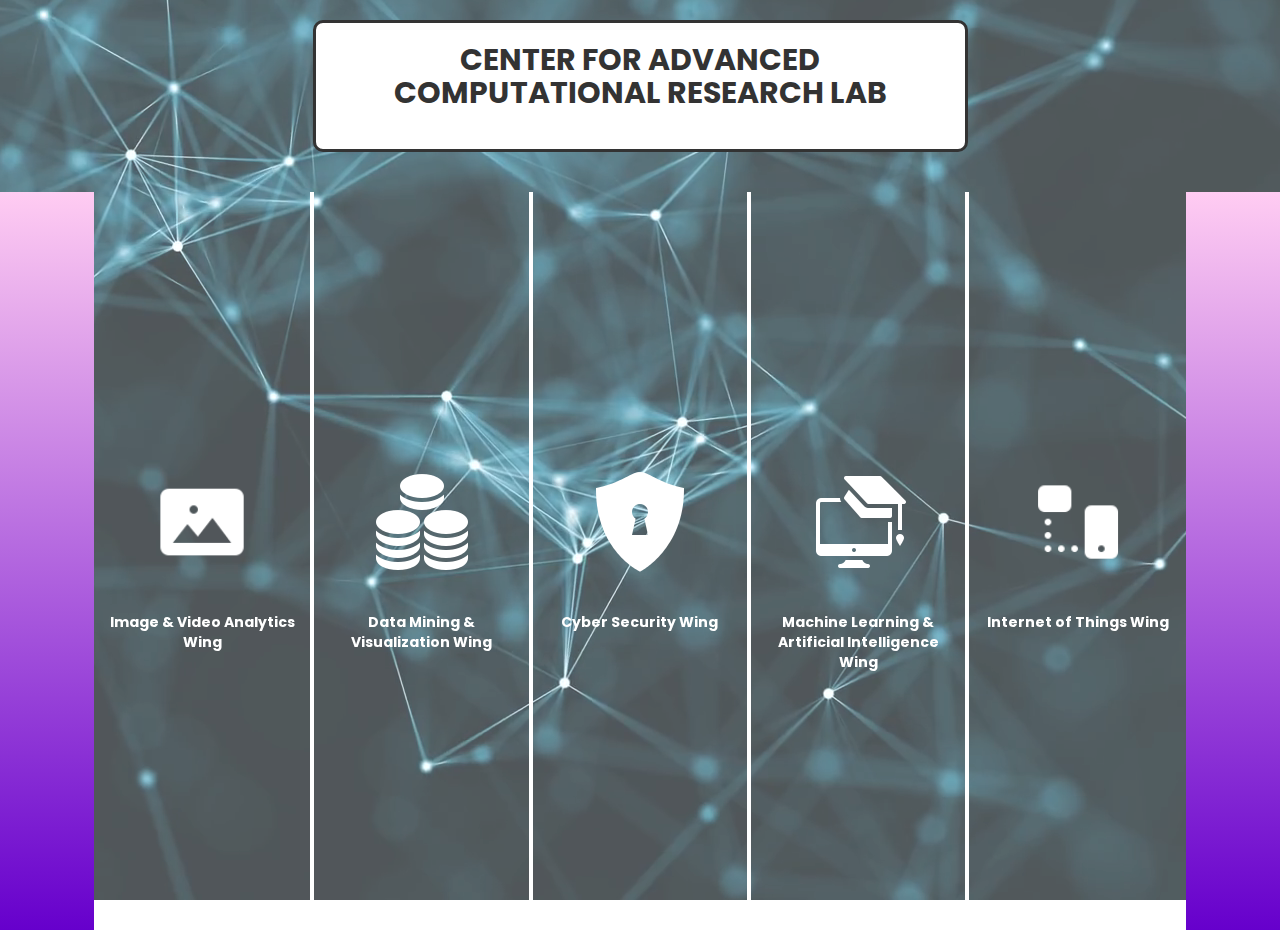
<file: index.html>
<!DOCTYPE html>
<html lang="en">
  <head>
    <meta charset="utf-8">
    <meta http-equiv="X-UA-Compatible" content="IE=edge">
    <meta name="viewport" content="width=device-width, initial-scale=1">
    <!-- The above 3 meta tags *must* come first in the head; any other head content must come *after* these tags -->
    <title>CSE-CACR</title>
   <link rel="stylesheet" href="https://maxcdn.bootstrapcdn.com/bootstrap/3.4.0/css/bootstrap.min.css">
  <script src="https://ajax.googleapis.com/ajax/libs/jquery/3.4.0/jquery.min.js"></script>
  <script src="https://maxcdn.bootstrapcdn.com/bootstrap/3.4.0/js/bootstrap.min.js"></script>
    <!-- Bootstrap -->
    <link href="WebPages/css/bootstrap.min.css" rel="stylesheet">
    <link href="https://fonts.googleapis.com/css?family=Poppins&display=swap" rel="stylesheet">
    <link href="https://fonts.googleapis.com/css?family=Poppins:500&display=swap" rel="stylesheet">
    <!-- HTML5 shim and Respond.js for IE8 support of HTML5 elements and media queries -->
    <!-- WARNING: Respond.js doesn't work if you view the page via file:// -->
    <!--[if lt IE 9]>
      <script src="https://oss.maxcdn.com/html5shiv/3.7.3/html5shiv.min.js"></script>
      <script src="https://oss.maxcdn.com/respond/1.4.2/respond.min.js"></script>
    <![endif]-->
    <link rel="stylesheet" type="text/css" href="Mainstyle.css"/>
    <style>
      p{
        font-family: 'Poppins', sans-serif;
      }
    </style>  
  </head>
  <body>

<video autoplay muted loop id="myVideo">
  <source src="WebPages/Icons/mainback.mp4" type="video/mp4">
</video>
<br>
<div class="row">
	<div class="col-md-3 col-sm-3 col-lg-3">
	</div>
  <div class="col-md-6 col-sm-6 col-lg-6"align="center" id="head">
    <h2 id="kl" align="center" style="font-family: 'Poppins', sans-serif">CENTER FOR ADVANCED COMPUTATIONAL RESEARCH LAB</h2>
  </div>
  <div class="col-md-3 col-sm-3 col-lg-3">
	</div>
</div>
  <br>
  <br>
<div class="row" id="maindiv">
    <div class="col-md-1 col-sm-1 col-lg-1" id="kk">
    </div>
    <div class="col-md-2 col-sm-2 col-lg-2" id="one" align="center">
          <br><br><br><br><br><br><br><br><br><br><br><br><br><br>
          <a href="WebPages/ImageVideo.html"><img class="" src="WebPages/Icons/ImageVedio.png" width="100px" height="100px"></a>
          <br><br><br>
           <p style="font-weight: 700;color:#fff">Image & Video Analytics Wing</p>
    </div>

    <div class="col-md-2 col-sm-2 col-lg-2" id="three" align="center">
      <br><br><br><br><br><br><br><br><br><br><br><br><br><br>
         <a href="WebPages/Mining.html"> <img class="" src="WebPages/Icons/Data.png" width="100px" height="100px"></a>
    <br><br><br>
    <p style="font-weight: 700;color:#fff">Data Mining & Visualization Wing</p>
    </div>
        <div class="col-md-2 col-sm-2 col-lg-2" id="two" align="center">
      <br><br><br><br><br><br><br><br><br><br><br><br><br><br>
      <a href="WebPages/Cyber.html"> <img class="" src="WebPages/Icons/Cyber.png" width="100px" height="100px"></a>
      <br><br><br>
      <p style="font-weight: 700;color:#fff">Cyber Security Wing</p>
    </div>
    <div class="col-md-2 col-sm-2 col-lg-2" id="four" align="center">
      <br><br><br><br><br><br><br><br><br><br><br><br><br><br>
      <a href="WebPages/MLAI.html"> <img  class="" src="WebPages/Icons/MLAI.png" width="100px" height="100px"></a>
    <br><br><br>
    <p style="font-weight: 700;color:#fff">Machine Learning & Artificial Intelligence Wing</p>
    </div>
    <div class="col-md-2 col-sm-2 col-lg-2" id="five" align="center">
      <br><br><br><br><br><br><br><br><br><br><br><br><br><br>
      <a href="WebPages/IOT.html" >  <img class="" src="WebPages/Icons/Internet.png" width="100px" height="100px"></a>
    <br><br><br>
    <p style="font-weight: 700;color:#fff">Internet of Things Wing</p>
    </div>
    <div class="col-md-1 col-sm-1 col-lg-1" id="kk1">
    </div>
  </div>
     <!-- jQuery (necessary for Bootstrap's JavaScript plugins) -->
    <script src="https://ajax.googleapis.com/ajax/libs/jquery/1.12.4/jquery.min.js"></script>
    <!-- Include all compiled plugins (below), or include individual files as needed -->
    <script src="WebPages/js/bootstrap.min.js"></script>
  </body>
</html>
</file>
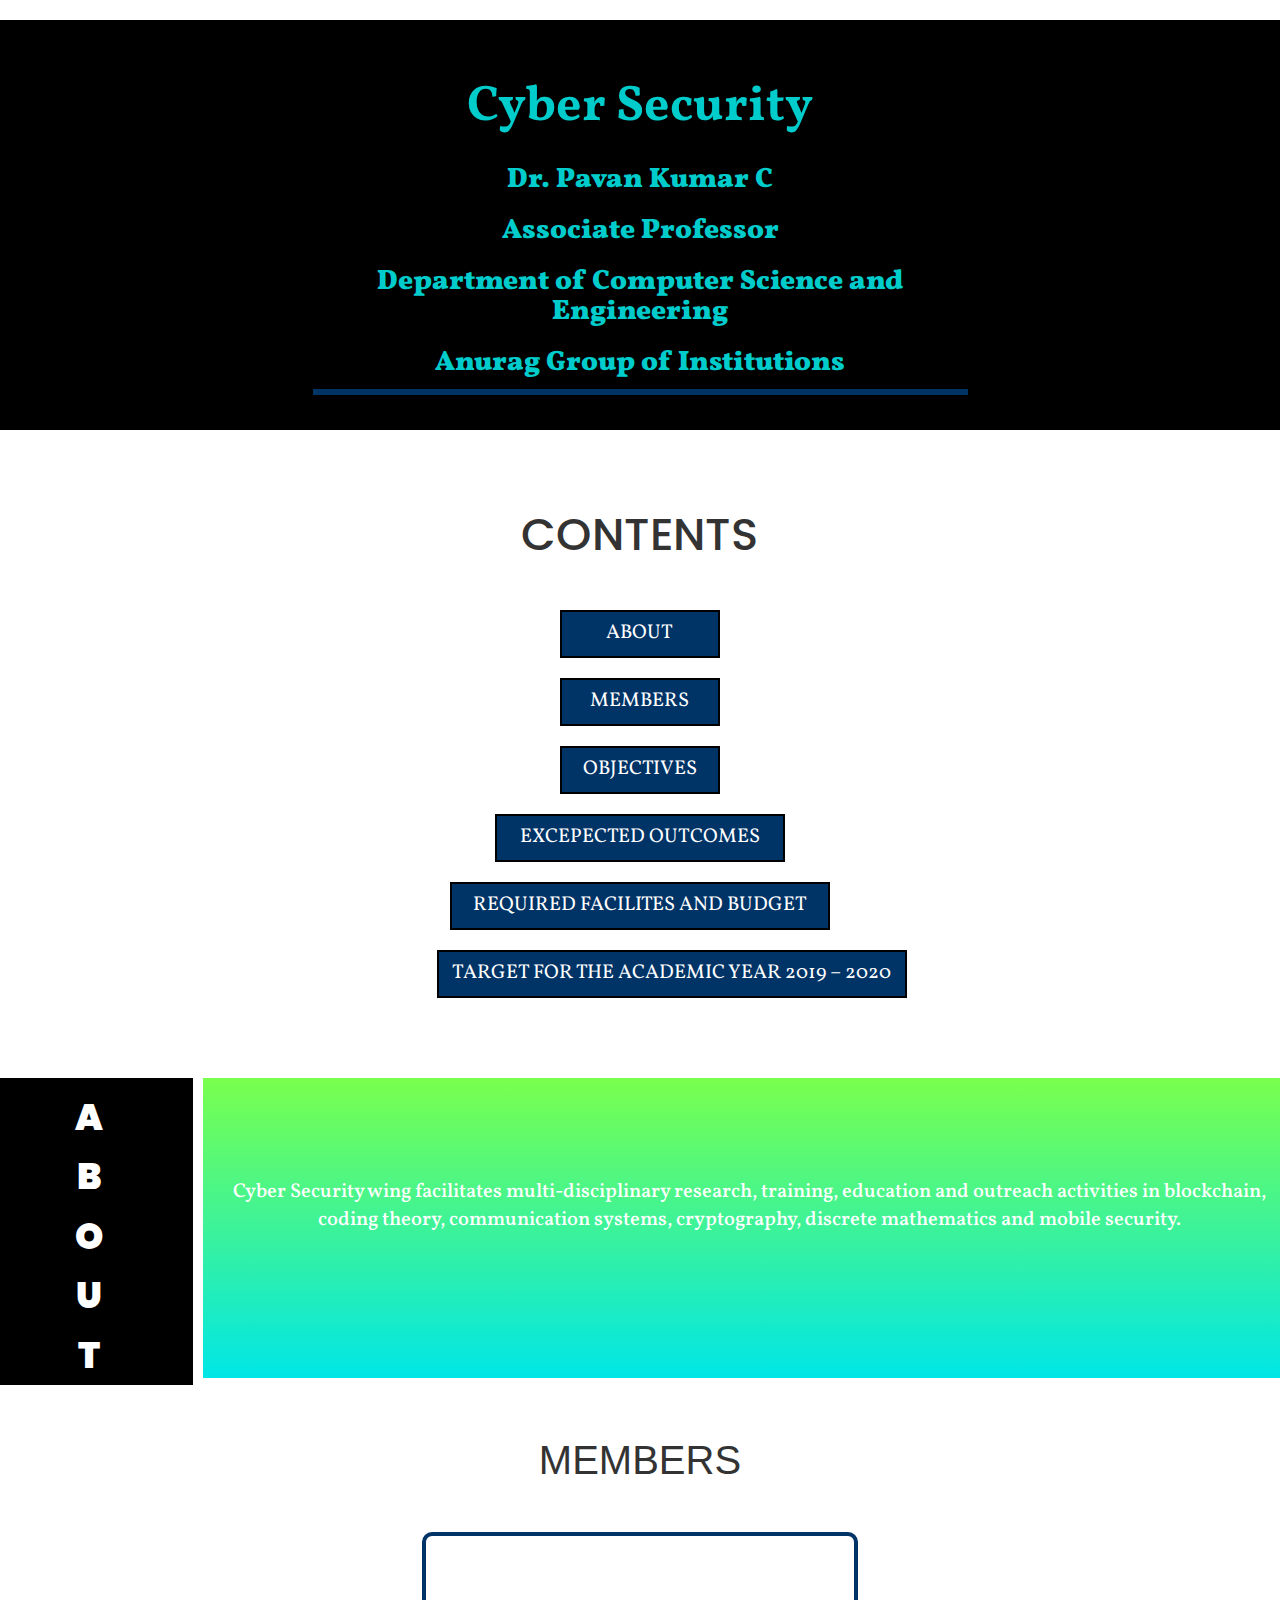
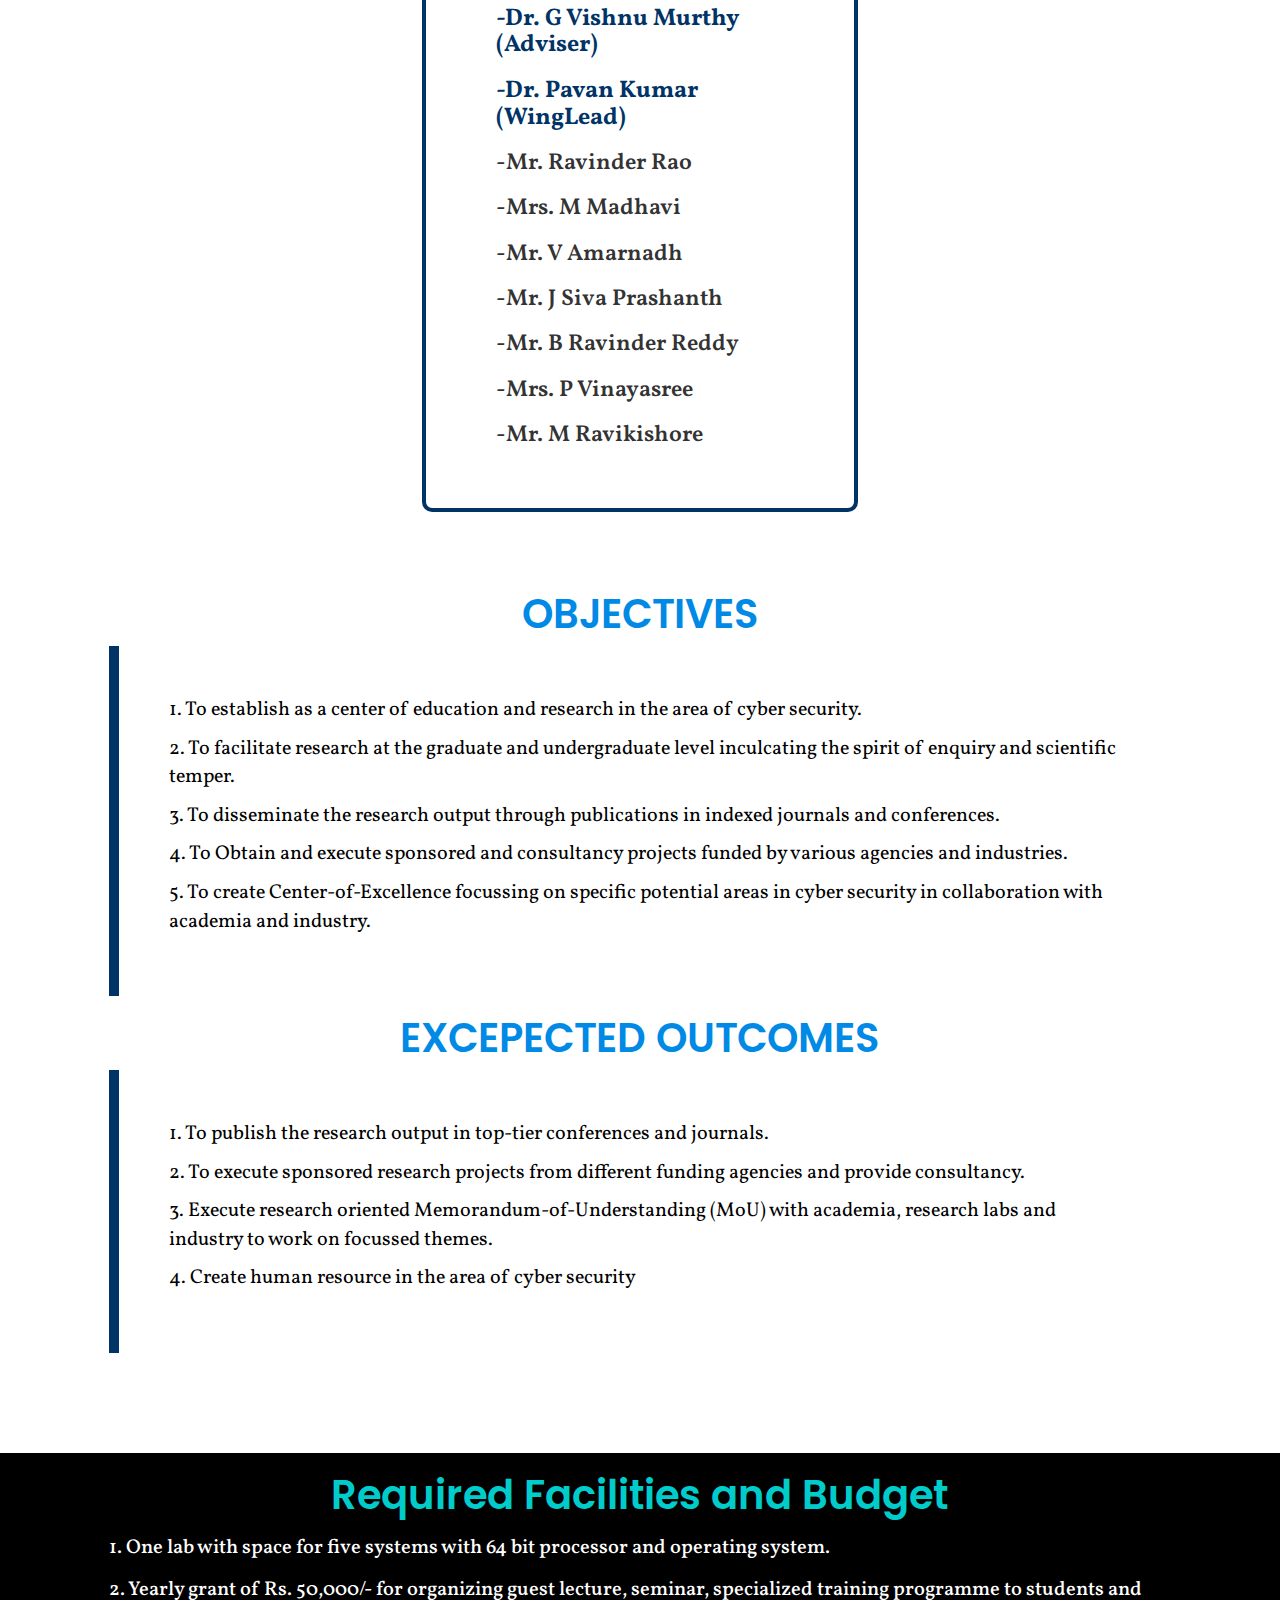
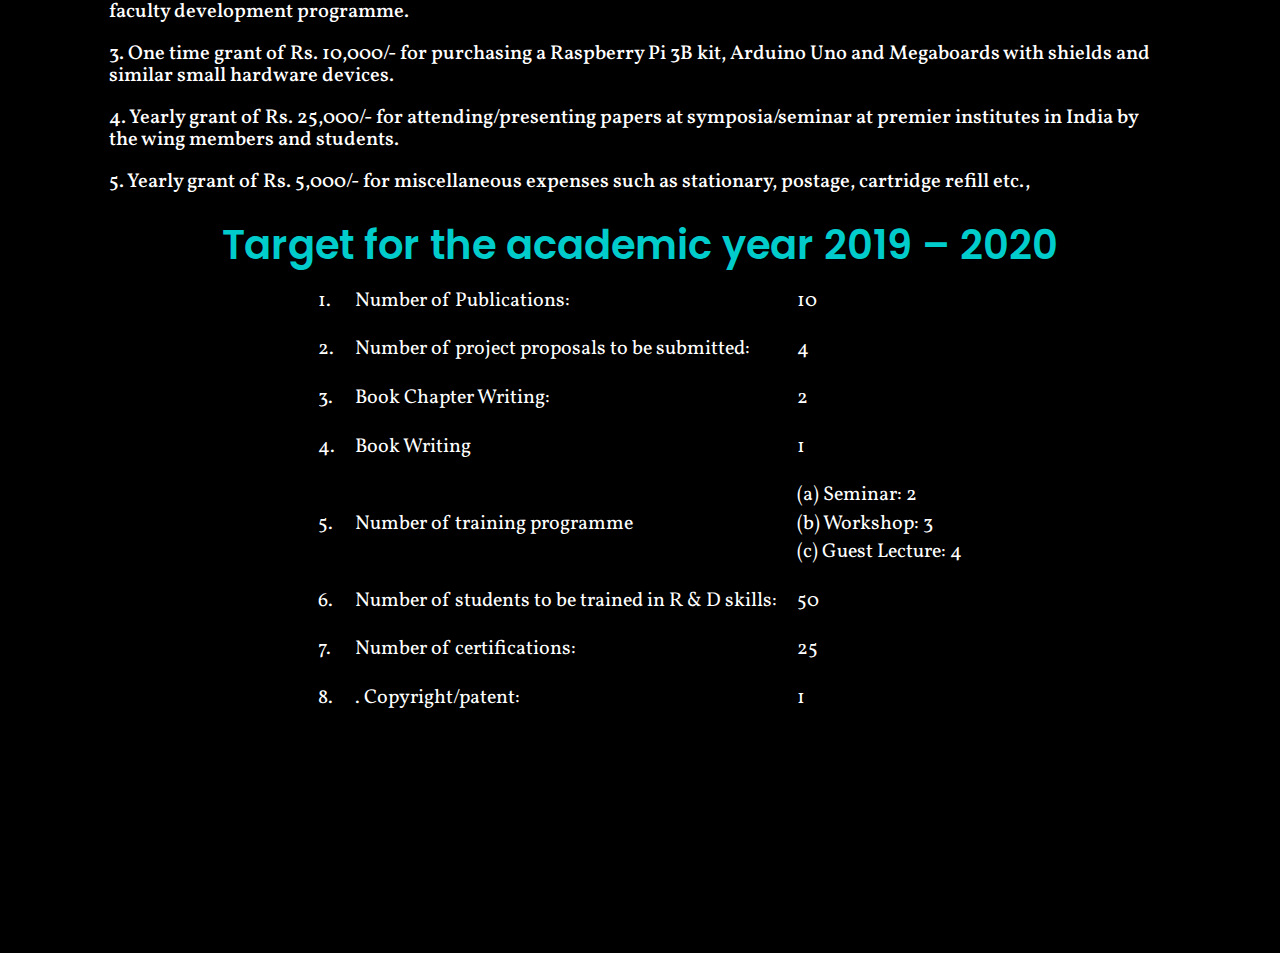
<file: WebPages/Cyber.html>
<!DOCTYPE html>
<html lang="en">
  <head>
    <meta charset="utf-8">
    <meta http-equiv="X-UA-Compatible" content="IE=edge">
    <meta name="viewport" content="width=device-width, initial-scale=1">
    <!-- The above 3 meta tags *must* come first in the head; any other head content must come *after* these tags -->
    <title>Cyber Security</title>
    <!-- Bootstrap -->
    <link rel="stylesheet" href="https://maxcdn.bootstrapcdn.com/bootstrap/3.4.0/css/bootstrap.min.css">
  <script src="https://ajax.googleapis.com/ajax/libs/jquery/3.4.0/jquery.min.js"></script>
  <script src="https://maxcdn.bootstrapcdn.com/bootstrap/3.4.0/js/bootstrap.min.js"></script>
    <link href="css/bootstrap.min.css" rel="stylesheet">
    <link href="https://fonts.googleapis.com/css?family=Vollkorn&display=swap" rel="stylesheet">
     <link href="https://fonts.googleapis.com/css?family=Poppins&display=swap" rel="stylesheet">
    <link href="https://fonts.googleapis.com/css?family=Poppins:500&display=swap" rel="stylesheet">
    <link rel="stylesheet" type="text/css" href="Cyberstyle.css"/>
    <!-- HTML5 shim and Respond.js for IE8 support of HTML5 elements and media queries -->
    <!-- WARNING: Respond.js doesn't work if you view the page via file:// -->
    <!--[if lt IE 9]>
      <script src="https://oss.maxcdn.com/html5shiv/3.7.3/html5shiv.min.js"></script>
      <script src="https://oss.maxcdn.com/respond/1.4.2/respond.min.js"></script>
    <![endif]-->
    <style>
    	div.sticky h1{
    		font-family: 'Vollkorn', serif;
    	}
    	div#inf h2{
    		font-family: 'Vollkorn', serif;
    		font-weight: 900;
    	}

    	div#about h1{
             font-weight: 1000;
             font-family: 'Poppins', sans-serif;	
    	}
    	div#aboutd p{
             
            font-family: 'Vollkorn', serif;
             	
    	}
       h2,h3,p{
       	font-family: 'Vollkorn', serif;
       }
       tr,td,table{
       	font-family: 'Vollkorn', serif;
       }
       div.text{
       	font-family: 'Vollkorn', serif;	
       }
    </style>
    </head>
    <body>
      <br>
     
      <div class="sticky" >        
        <div class="row">
             <div class="col-md-4 col-sm-4 col-lg-4">
             </div>
             <div class="col-md-4 col-sm-4 col-lg-4">
             	<br><br>
              <h1 align="center">Cyber Security</h1>
             </div>
             <div class="col-md-4 col-sm-4 col-lg-4">
             </div>
        </div>
        <div  class="row"  align="center">
        	<div class="col-md-3 col-sm-3 col-lg-3">
        	</div>
        <div class="col-md-6 col-sm-6 col-lg-6" id="inf">
            <h2>Dr. Pavan Kumar C</h2>
            <h2>Associate Professor</h2>
            <h2>Department of Computer Science and Engineering</h2>
            <h2>Anurag Group of Institutions</h2>
        </div>
        </div>
      </div>  
      <br><br><br>      
      <h2 align="center" style="font-size: 45px;font-family: 'Poppins', sans-serif;">CONTENTS</h2>
          <br><br>
    <div class="row">
    	<div class="col-md-4 col-lg-4 col-sm-4">
    	</div>
        <div class="col-md-4 col-lg-4 col-sm-4" align="center">
        	<div class="con">
        		<p><a href="#aboutd" style="color:white">ABOUT</a></p>
        	</div><br>
        	        	<div class="con">
        		<p><a href="#memm" style="color:white">MEMBERS</a></p>
        	</div><br>
        	        	<div class="con">
        		<p><a href="#obj" style="color:white">OBJECTIVES</a></p>
        	</div><br>
        	        	<div class="con1" style="width:290px">
        		<p><a href="#exp" style="color:white">EXCEPECTED OUTCOMES</a></p>
        	</div><br>
        	        	<div class="con1">
        		<p><a href="#rfb" style="color:white">REQUIRED FACILITES AND BUDGET</a></p>
        	</div><br>
        	     <div class="con1" style="width:470px">
        		<p><a href="#tar" style="color:white">TARGET FOR THE ACADEMIC YEAR 2019 – 2020</a></p>
        	</div>
        </div>
    </div>
    <br><br><br><br>
      <div class="row" id="about">
           <div class="col-md-2 col-sm-2 col-lg-2" align="center" style="border-right:10px solid;background-color:#000;color:white">
           	<h1>A</h1>
           	<h1>B</h1>
           	<h1>O</h1>
           	<h1>U</h1>
           	<h1>T</h1>
           </div>
           <div class="col-md-10 col-sm-10 col-lg-10" id="aboutd">
           	  <br><br><br><br><br>
                <p>Cyber Security wing facilitates multi-disciplinary research, training, education and outreach activities
                    in blockchain, coding theory, communication systems, cryptography, discrete mathematics and mobile
                    security.</p>
           </div>
       </div>
           <br><br>
           <div class="row">
     <div class="col-md-1 col-sm-1 col-lg-1">
     </div>
     <div class="col-md-10 col-sm-10 col-lg-10">
     <h1 style="font-weight: 530;font-size: 40px;" align="center">MEMBERS</h1>
     <br><br>
     </div>
 </div>
      <div class="row">
      	<div class="col-md-1 col-sm-1 col-lg-1">
      	</div>
      	<div class="col-md-3 col-sm-3 col-lg-3" >
      	</div>
        <div class="col-md-4 col-sm-4 col-lg-4" id="memm">
	            <h2> -Dr. G Vishnu Murthy (Adviser)</h2>
                <h2> -Dr. Pavan Kumar (WingLead)</h2>
                <h3> -Mr. Ravinder Rao</h3>
                <h3> -Mrs. M Madhavi</h3>
                <h3> -Mr. V Amarnadh</h3>
                <h3> -Mr. J Siva Prashanth</h3>
                <h3> -Mr. B Ravinder Reddy</h3>
                <h3> -Mrs. P Vinayasree</h3>
                <h3> -Mr. M Ravikishore</h3>
	     </div>
	     <div class="col-md-3 col-sm-3 col-lg-3">
      	</div>
      </div>
      <br><br><br>
      <div id="temp">
  <div class="row">
  	   <div class="col-md-1 col-sm-1 col-lg-1" >
       </div>
        <div class="col-md-10 col-sm-10 col-lg-10"  id="obj">
       <h1 style="font-size: 40px;font-family: 'Poppins', sans-serif;" align="center">OBJECTIVES</h1>
         <div class="text">
         	<p>1. To establish as a center of education and research in the area of cyber security.</p>
         	<p>2. To facilitate research at the graduate and undergraduate level inculcating the spirit of enquiry and scientific temper.</p>
         	<p>3. To disseminate the research output through publications in indexed journals and conferences.</p>
         	<p>4. To Obtain and execute sponsored and consultancy projects funded by various agencies and industries.</p>
         	<p>5. To create Center-of-Excellence focussing on specific potential areas in cyber security in collaboration with academia and industry.</p>
         </div>
       </div>
  </div>
    <div class="row">
       <div class="col-md-1 col-sm-1 col-lg-1" >
       </div>
        <div class="col-md-10 col-sm-10 col-lg-10" id="exp">
       <h1 style="font-size: 40px;font-family: 'Poppins', sans-serif;" align="center" >EXCEPECTED OUTCOMES</h1>
         <div class="text">
         	<p>1. To publish the research output in top-tier conferences and journals.</p>
         	<p>2. To execute sponsored research projects from different funding agencies and provide consultancy.</p>
         	<p>3. Execute research oriented Memorandum-of-Understanding (MoU) with academia, research labs and industry to work on focussed themes.</p>
         	<p>4. Create human resource in the area of cyber security</p>
         </div>
       </div>
       <div class="col-md-1 col-sm-1 col-lg-1" >
       </div>
  </div>
</div>
<div class="space">
</div>
   <div id="temp1">
  <div class="row">
  	   <div class="col-md-1 col-sm-1 col-lg-1" >
       </div>
        <div class="col-md-10 col-sm-10 col-lg-10"  id="rfb">
            <h1 style="font-size: 40px;font-family: 'Poppins', sans-serif;" align="center">Required Facilities and Budget</h1>
        <div id="text">
         	<h3>1. One lab with space for five systems with 64 bit processor and operating system.</h3>
         	<h3>2. Yearly grant of Rs. 50,000/- for organizing guest lecture, seminar, specialized training programme to students and faculty development programme.</h3>
         	<h3>3. One time grant of Rs. 10,000/- for purchasing a Raspberry Pi 3B kit, Arduino Uno and Megaboards with shields and similar small hardware devices.
                </h3>
         	<h3>4. Yearly grant of Rs. 25,000/- for attending/presenting papers at symposia/seminar at premier institutes in India by the wing members and students.</h3>
         	<h3>5. Yearly grant of Rs. 5,000/- for miscellaneous expenses such as stationary, postage, cartridge refill etc.,</h3>
         </div>
       </div>
  </div>
    <div class="row">
       <div class="col-md-1 col-sm-1 col-lg-1" >
       </div>
        <div class="col-md-10 col-sm-10 col-lg-10" id="tar" align="center">
       <h1 style="font-size: 40px;font-family: 'Poppins', sans-serif;" align="center" >Target for the academic year 2019 – 2020</h1>
         <div>
         	<table>
         		<tr><td>1.</td><td>Number of Publications:</td><td>10</td></tr>
         		<tr><td>2.</td><td>Number of project proposals to be submitted:</td><td>4</td></tr>
         		<tr><td>3.</td><td>Book Chapter Writing:</td><td>2</td></tr>
         		<tr><td>4.</td><td>Book Writing</td><td>1</td></tr>
         		<tr><td>5.</td><td>Number of training programme</td><td>(a) Seminar: 2<br>(b) Workshop: 3<br>(c) Guest Lecture: 4</td></tr>
         		<tr><td>6.</td><td>Number of students to be trained in R & D skills:</td><td>50</td></tr>
         		<tr><td>7.</td><td>Number of certifications:</td><td>25</td></tr>
         		<tr><td>8.</td><td>. Copyright/patent:</td><td>1</td></tr>
         		<tr><td></td><td></td><td></td></tr>
         	</table>
         </div>
       </div>
       <div class="col-md-1 col-sm-1 col-lg-1" >
       </div>
  </div>
</div>
    <!-- jQuery (necessary for Bootstrap's JavaScript plugins) -->
    <script src="https://ajax.googleapis.com/ajax/libs/jquery/1.12.4/jquery.min.js"></script>
    <!-- Include all compiled plugins (below), or include individual files as needed -->
    <script src="js/bootstrap.min.js"></script>
  </body>
</html>
</file>
<file: Mainstyle.css>
div#head{
	height:100px;
	background-color: #fff;
	border:3px solid ;
	border-radius:10px;

	height:132px;

}
#kl{
   font-weight: 700;
  
  font-family: "Impact, Charcoal, sans-serif";
 }

div#maindiv{
	height:738px;
}
div#one{
	height:738px;
	border:2px solid white;
	border-top: 0px solid;
	border-bottom: 0px solid;
	border-left: 0px solid;
}
div#one:hover,#two:hover,#three:hover,#four:hover,#five:hover{

background-image: linear-gradient(to top, #6600cc,#ffccf2);	


}
div#two{
    height:100%;
	border:2px solid white;	
	border-top: 0px solid; 
	border-bottom: 0px solid;

}
div#three{
	height:738px;
	border:2px solid white;	
	border-top: 0px solid;
	border-bottom: 0px solid;
}
div#four{
	height:738px;
	border:2px solid white;	
	border-top: 0px solid;
	border-bottom: 0px solid;
}
div#five{
	height:738px;
	border: 2px solid white;
	border-top: 0px solid;
	border-bottom: 0px solid;
	border-right: 0px solid;
}
div#kk,#kk1{
	height:738px;
	background-image: linear-gradient(to top, #6600cc,#ffccf2);	
	border-top: 0px solid;
}

#myVideo {
  position: fixed;
  right: 0;
  bottom: 0;
  min-width: 100%; 
  min-height: 100%;
  opacity: 0.7;
}

div.temp{
	height:15px;
	width:105px;
	background-color:#000000;
}
</file>
<file: WebPages/Cyberstyle.css>
div.sticky{
	
	height:410px;
    background-color:#000; 
    background-size: 100%;
}
div.sticky h1{
	font-weight: 700;
    font-size: 50px;
    color:#00cccc;
}
div#inf h2{
	font-weight: 600;
	font-size: 28px;
	color:#00cccc;
}
#inf{
	
	border-bottom:6px solid #003366;
}
#gk,tr{
	border:3px solid;
	border-radius: 10;
}
body{
	background-size: 100% 100%;
	background-color: #fff;
}
div#about{
	height:300px; 
}
div#memm{
  border-radius: 10px;
  border:4px solid #003366;
  padding:50px;
  padding-left:70px 
}

div#memm h3{
  font-size:23px;
  font-weight: 600;
}
div#memm h2{
  font-size:24px;
  font-weight: 700;
  color:#003366;
}
div.con{
	border:2px solid #000;
	background-color: #003366;
	color:white;
	padding:5px;
	height:48px;
	line-height: 32px;
	font-size: 20px;
	width:160px;
}
div.con1{
	border:2px solid #000;
	background-color: #003366;
	color:white;
	height:48px;
	padding:5px;
	width:380px;
	line-height: 32px;
	font-size: 20px;
}
div.con:hover{
	border:2px solid #000;
	background-color:#00e6e6;
	color:black;
}
div.con1:hover{
	border:2px solid #000;
	background-color:#00e6e6;
	color:black;
}
#temp1{
	height:1100px;
   background-color:#000;
   background-size: 100%;
}
div#aboutd{
	height:300px; 
    background-image: linear-gradient(to bottom, #79ff4d,#00e6e6);
  	background-size: 100%;
  	color:white;
}
div#aboutd p{
	text-align: center;
	font-weight: 500;
	font-size:20px;
}
div.space{
	height:100px;
}
div#exp h1{
font-weight: 530;
    color:#008ae6;
}
div#obj h1{
    font-weight: 530;
    color:#008ae6;
}
div#tar h1{
    font-weight: 530;
    color:#00cccc;
}
div#rfb h1{
font-weight: 530;
    color:#00cccc;

}
div.text{
padding:50px;
color:black;
border-left: 10px solid #003366;
font-size:20px;	
}
	
div.text:hover{ 
background-color:#000;
color:white;
}
div#text h3{
 font-size: 20px;
 color:#fff;
 }
 table{
 	color:white;
 	font-size: 20px;
 }
table,tr,td{
border:0px solid white;
padding:10px;
}
</file>
